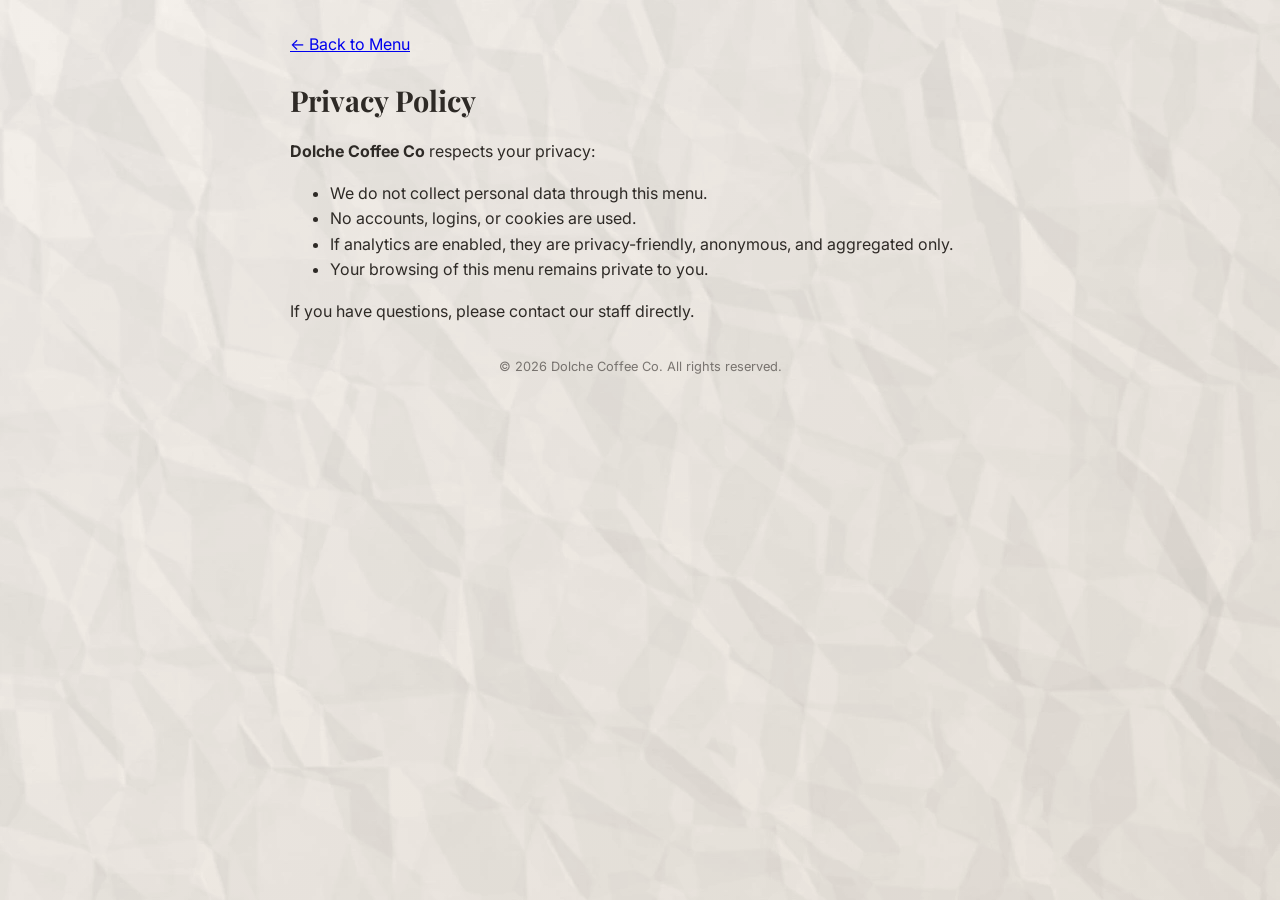
<file: privacy.html>
<!doctype html>
<html lang="tr" translate="no">
<head>
  <meta charset="UTF-8" />
  <meta name="viewport" content="width=device-width, initial-scale=1.0" />
  <meta name="google" content="notranslate">
  <title>Privacy Policy — Dolche Coffee Co</title>
  <link rel="preconnect" href="https://fonts.googleapis.com">
  <link rel="preconnect" href="https://fonts.gstatic.com" crossorigin>
  <link href="https://fonts.googleapis.com/css2?family=Inter:wght@400;500&family=Playfair+Display:wght@400;700&family=Roboto+Mono&display=swap" rel="stylesheet">
  <style>
    body {
      margin: 0;
      font-family: Inter, sans-serif;
      color: #2e2a26;
      background: linear-gradient(to bottom right, #f9f5f0, #f3ede5);
      background-attachment: fixed;
      line-height: 1.6;
    }
    .overlay {
      background-image: url("./textures/paper.webp");
      mix-blend-mode: multiply;
      opacity: 0.4;
      position: fixed;
      inset: 0;
      pointer-events: none;
    }
    .content {
      max-width: 700px;
      margin: 0 auto;
      padding: 2rem 1rem;
      position: relative;
      z-index: 1;
    }
    h1 {
      font-family: "Playfair Display", serif;
      font-size: 1.8rem;
      margin-bottom: 1rem;
      color: #2e2a26;
    }
    footer {
      margin-top: 2rem;
      font-size: 0.8rem;
      color: rgba(46, 42, 38, 0.6);
      text-align: center;
    }
  </style>
</head>
<body>
  <div class="overlay"></div>
  <main class="content">
    <a href="./" class="back-link">← Back to Menu</a>
    <h1>Privacy Policy</h1>
    <p><strong>Dolche Coffee Co</strong> respects your privacy:</p>
    <ul>
      <li>We do not collect personal data through this menu.</li>
      <li>No accounts, logins, or cookies are used.</li>
      <li>If analytics are enabled, they are privacy-friendly, anonymous, and aggregated only.</li>
      <li>Your browsing of this menu remains private to you.</li>
    </ul>
    <p>If you have questions, please contact our staff directly.</p>
    <footer>
      © <script>document.write(new Date().getFullYear())</script> Dolche Coffee Co. All rights reserved.
    </footer>
  </main>
</body>
</html>
</file>
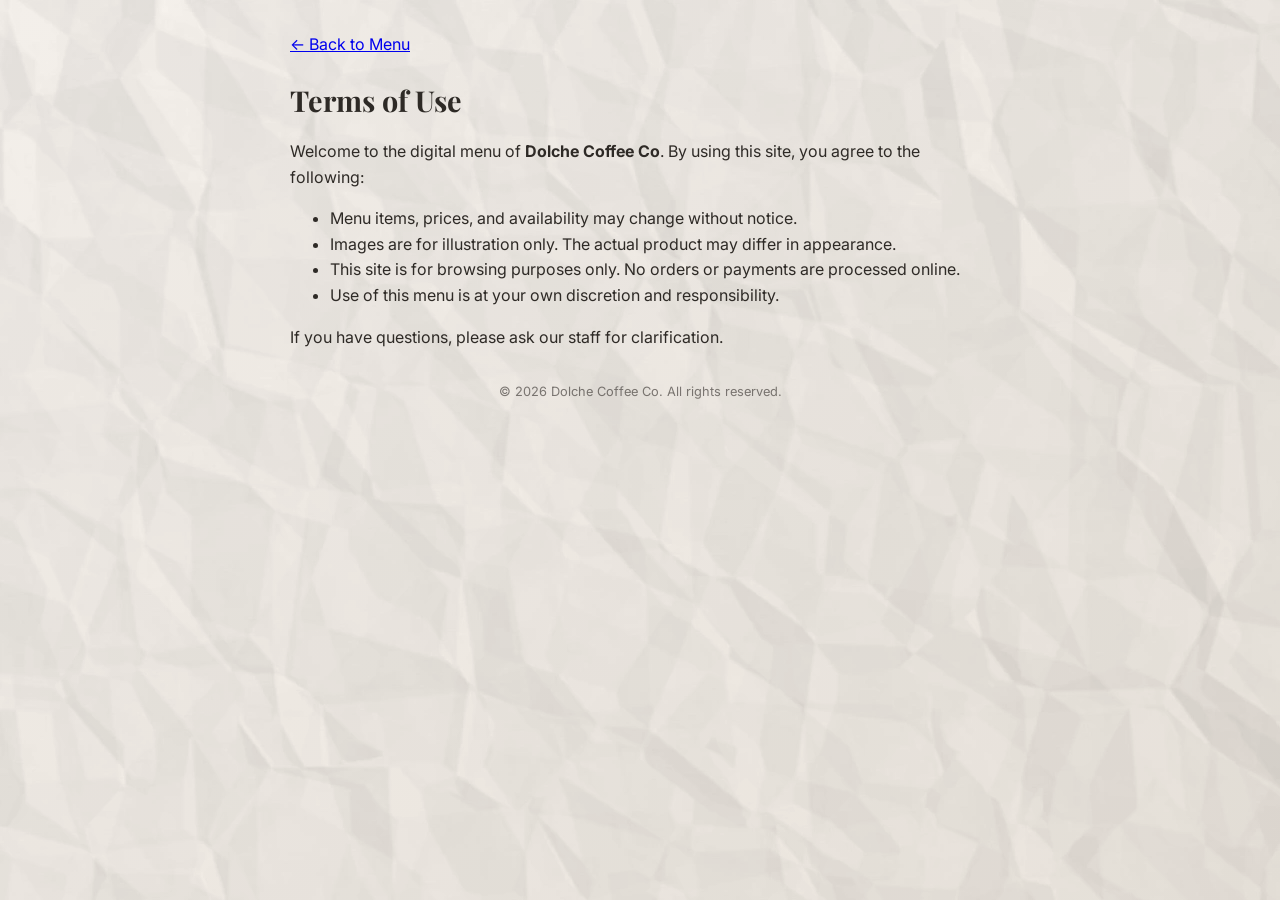
<file: terms.html>
<!doctype html>
<html lang="tr" translate="no">
<head>
  <meta charset="UTF-8" />
  <meta name="viewport" content="width=device-width, initial-scale=1.0" />
  <meta name="google" content="notranslate">
  <title>Terms of Use — Dolche Coffee Co</title>
  <link rel="preconnect" href="https://fonts.googleapis.com">
  <link rel="preconnect" href="https://fonts.gstatic.com" crossorigin>
  <link href="https://fonts.googleapis.com/css2?family=Inter:wght@400;500&family=Playfair+Display:wght@400;700&family=Roboto+Mono&display=swap" rel="stylesheet">
  <style>
    body {
      margin: 0;
      font-family: Inter, sans-serif;
      color: #2e2a26;
      background: linear-gradient(to bottom right, #f9f5f0, #f3ede5);
      background-attachment: fixed;
      line-height: 1.6;
    }
    .overlay {
      background-image: url("./textures/paper.webp");
      mix-blend-mode: multiply;
      opacity: 0.4;
      position: fixed;
      inset: 0;
      pointer-events: none;
    }
    .content {
      max-width: 700px;
      margin: 0 auto;
      padding: 2rem 1rem;
      position: relative;
      z-index: 1;
    }
    h1 {
      font-family: "Playfair Display", serif;
      font-size: 1.8rem;
      margin-bottom: 1rem;
      color: #2e2a26;
    }
    footer {
      margin-top: 2rem;
      font-size: 0.8rem;
      color: rgba(46, 42, 38, 0.6);
      text-align: center;
    }
  </style>
</head>
<body>
  <div class="overlay"></div>
  <main class="content">
    <a href="./" class="back-link">← Back to Menu</a>
    <h1>Terms of Use</h1>
    <p>Welcome to the digital menu of <strong>Dolche Coffee Co</strong>. By using this site, you agree to the following:</p>
    <ul>
      <li>Menu items, prices, and availability may change without notice.</li>
      <li>Images are for illustration only. The actual product may differ in appearance.</li>
      <li>This site is for browsing purposes only. No orders or payments are processed online.</li>
      <li>Use of this menu is at your own discretion and responsibility.</li>
    </ul>
    <p>If you have questions, please ask our staff for clarification.</p>
    <footer>
      © <script>document.write(new Date().getFullYear())</script> Dolche Coffee Co. All rights reserved.
    </footer>
  </main>
</body>
</html>
</file>
